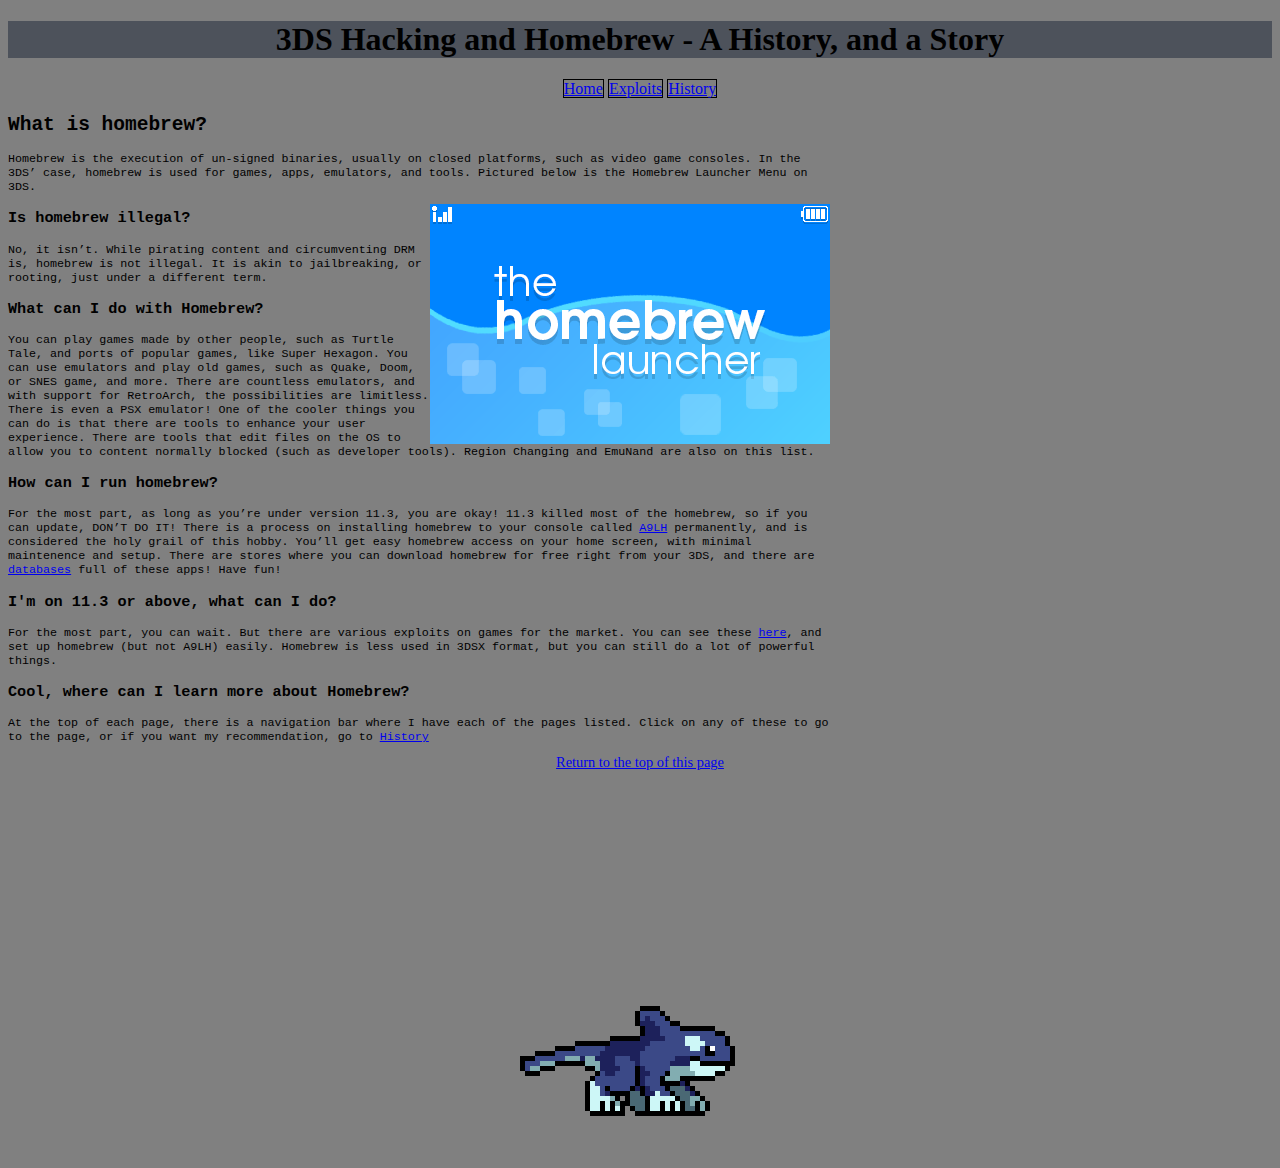
<file: 3DSX/index.html>
<!DOCTYPE HTML>
<html>

<head>
	<title>3DS Hacking and Homebrew</title>
	<link rel="stylesheet" type="text/css" href="css/main.css">
	<meta charset = "UTF-8">
	<link rel="shortcut icon" type="image/x-icon" href="favicon.ico" />

</head>

<body>

	<div class = "header">

		<h1>3DS Hacking and Homebrew - A History, and a Story</h1>

	</div>
	

	<div class = "navigation">

		<a href = "index.html"><ui>Home</ui></a>
		<a href = "exploits.html"><ui>Exploits</ui></a>
		<a href = "history.html"><ui>History</ui></a>

	</div>

	<div class = "content">
		<h2>What is homebrew?</h2>
		  <p>Homebrew is the execution of un-signed binaries, usually on closed platforms, such as video game consoles. In the 3DS’ case, homebrew is used for games, apps, emulators, and tools. Pictured below is the Homebrew Launcher Menu on 3DS.</p>
		<img src="images/hblm_sample.png" style=float:right;>
		<h3>Is homebrew illegal?</h3>
		  <p>No, it isn’t. While pirating content and circumventing DRM is, homebrew is not illegal. It is akin to jailbreaking, or rooting, just under a different term.</p>
		<h3>What can I do with Homebrew?</h3>
		  <p>You can play games made by other people, such as Turtle Tale, and ports of popular games, like Super Hexagon. You can use emulators and play old games, such as Quake, Doom, or SNES game, and more. There are countless emulators, and with support for RetroArch, the possibilities are limitless. There is even a PSX emulator! One of the cooler things you can do is that there are tools to enhance your user experience. There are tools that edit files on the OS to allow you to content normally blocked (such as developer tools). Region Changing and EmuNand are also on this list.</p>
		<h3>How can I run homebrew?</h3>
		  <p>For the most part, as long as you’re under version 11.3, you are okay! 11.3 killed most of the homebrew, so if you can update, DON’T DO IT! There is a process on installing homebrew to your console called <a href = "https://www.3ds.guide" target="_blank">A9LH</a> permanently, and is considered the holy grail of this hobby. You’ll get easy homebrew access on your home screen, with minimal maintenence and setup. There are stores where you can download homebrew for free right from your 3DS, and there are <a href = "https://www.titledb.com" target="_blank">databases</a> full of these apps! Have fun!</p>
		<h3>I'm on 11.3 or above, what can I do?</h3>
		  <p>For the most part, you can wait. But there are various exploits on games for the market. You can see these <a href="http://smealum.github.io/3ds/" target="_blank">here</a>, and set up homebrew (but not A9LH) easily. Homebrew is less used in 3DSX format, but you can still do a lot of powerful things.</p>
		<h3>Cool, where can I learn more about Homebrew?</h3>
		  <p>At the top of each page, there is a navigation bar where I have each of the pages listed. Click on any of these to go to the page, or if you want my recommendation, go to <a href = "history.html">History</a></p>
	</div>

	<div class = "footer">
		<p><a href = "index.html">Return to the top of this page</a></p>
		<img src = "images/orcane.gif">
	</div>

</body>

</html>
</file>
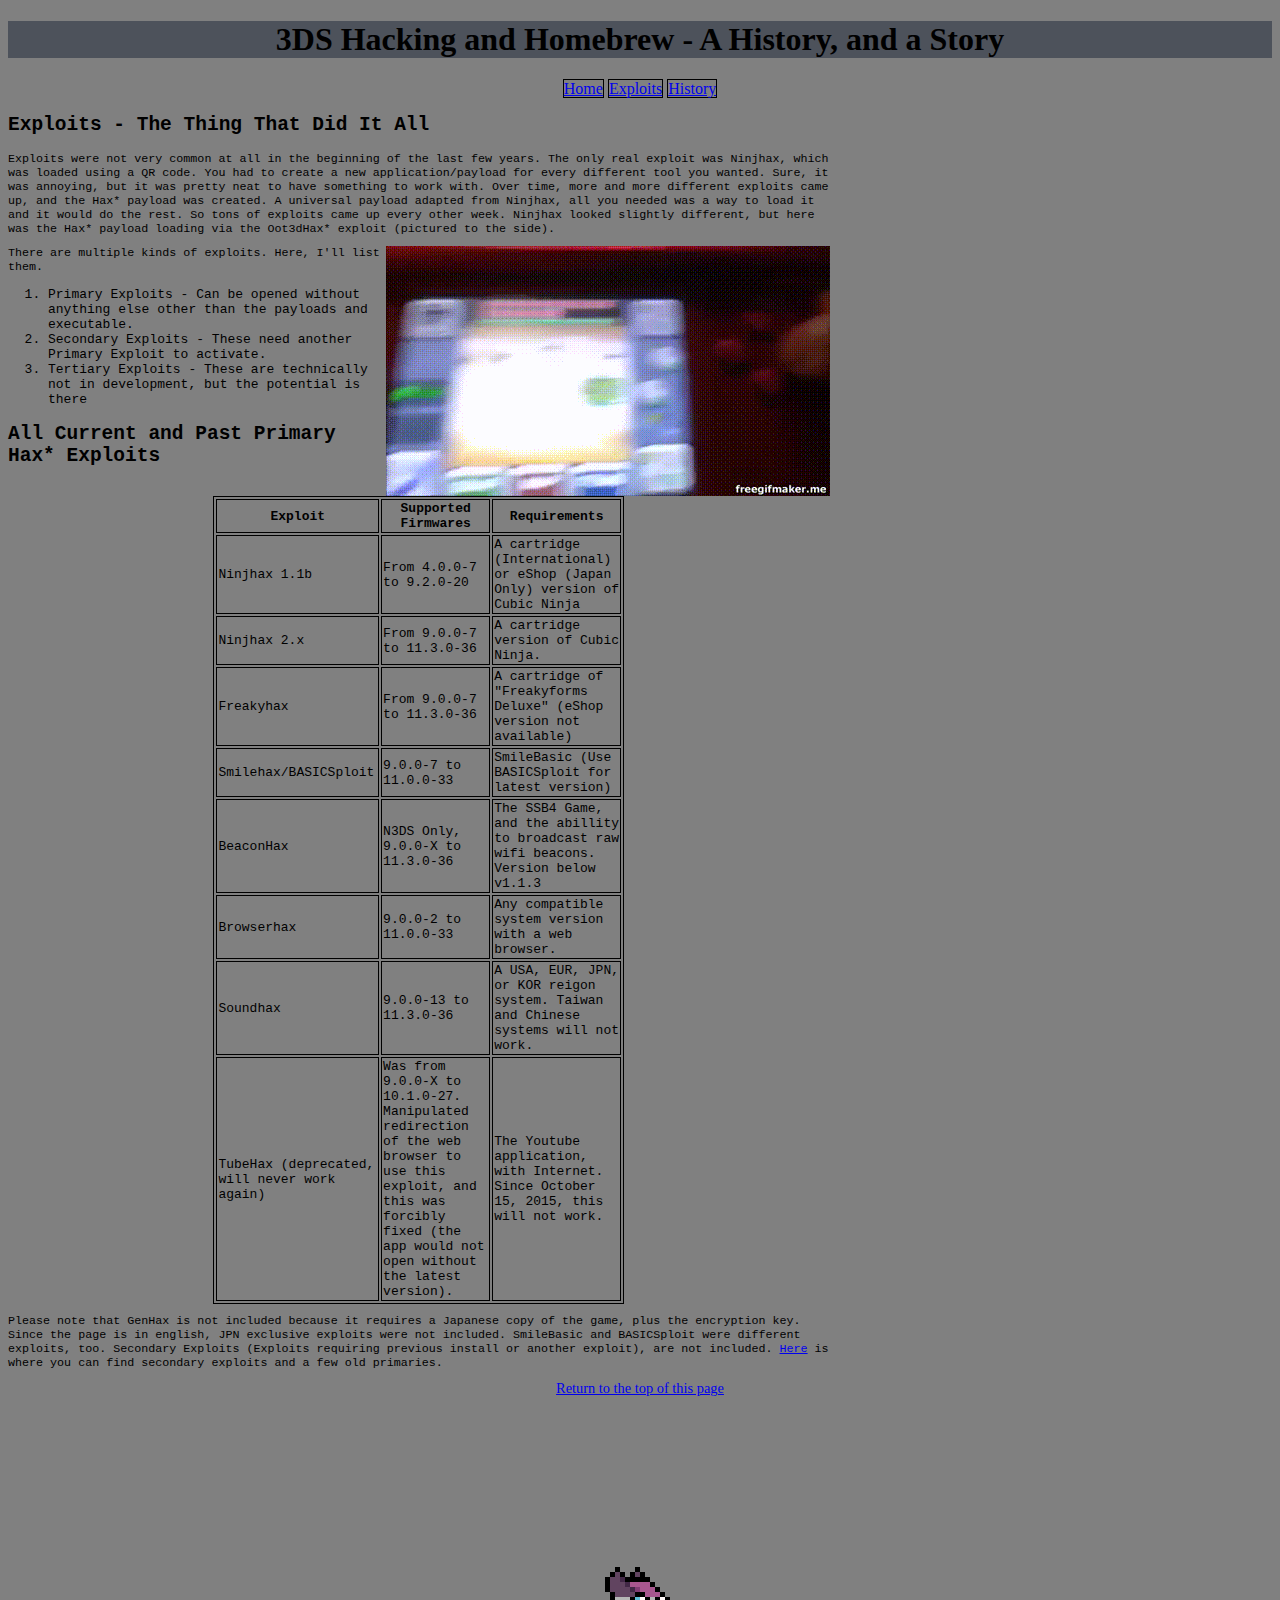
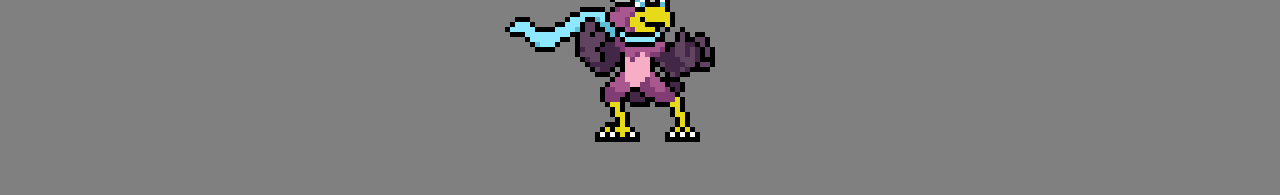
<file: 3DSX/exploits.html>
<!DOCTYPE html>
<html>

<head>
	<title>3DS Hacking and Homebrew</title>
	<link rel="stylesheet" type="text/css" href="css/main.css">
	<meta charset = "UTF-8">
	<link rel="shortcut icon" type="image/x-icon" href="favicon.ico" />

</head>

<body>

	<div class = header>

		<h1>3DS Hacking and Homebrew - A History, and a Story</h1>

	</div>

	<div class = navigation>

		<a href = "index.html"><ui>Home</ui></a>
		<a href = "exploits.html"><ui>Exploits</ui></a>
		<a href = "history.html"><ui>History</ui></a>
	</div>

	<div class = "content">

	
		<h2>Exploits - The Thing That Did It All</h2>

		<p>Exploits were not very common at all in the beginning of the last few years. The only real exploit was Ninjhax, which was loaded using a QR code. You had to create a new application/payload for every different tool you wanted. Sure, it was annoying, but it was pretty neat to have something to work with. Over time, more and more different exploits came up, and the Hax* payload was created. A universal payload adapted from Ninjhax, all you needed was a way to load it and it would do the rest. So tons of exploits came up every other week. Ninjhax looked slightly different, but here was the Hax* payload loading via the Oot3dHax* exploit (pictured to the side).</p>
		<img src = "images/demonstration.gif" style=float:right;>
		<p>There are multiple kinds of exploits. Here, I'll list them.</p>

		<ol>
			<li>Primary Exploits - Can be opened without anything else other than the payloads and executable.</li>
			<li>Secondary Exploits - These need another Primary Exploit to activate.</li>
			<li>Tertiary Exploits - These are technically not in development, but the potential is there</li>
			
		</ol>


		<h2>All Current and Past Primary Hax* Exploits</h2>
		
		<center><table>
		
			<tr>
				<th>Exploit</th>
				<th>Supported Firmwares</th>
				<th>Requirements</th>
			</tr>
			<tr>
				<td>Ninjhax 1.1b</td>
				<td>From 4.0.0-7 to 9.2.0-20</td>
				<td>A cartridge (International) or eShop (Japan Only) version of Cubic Ninja</td>
			</tr>
				<td>Ninjhax 2.x</td>
				<td>From 9.0.0-7 to 11.3.0-36</td>
				<td>A cartridge version of Cubic Ninja.</td>
			</tr>
			<tr>
				<td>Freakyhax</td>
				<td>From 9.0.0-7 to 11.3.0-36</td>
				<td>A cartridge of "Freakyforms Deluxe" (eShop version not available)</td>
			</tr>
			<tr>
				<td>Smilehax/BASICSploit</td>
				<td>9.0.0-7 to 11.0.0-33</td>
				<td>SmileBasic (Use BASICSploit for latest version)</td>
			</tr>
			<tr>
				<td>BeaconHax</td>
				<td>N3DS Only, 9.0.0-X to 11.3.0-36</td>
				<td>The SSB4 Game, and the abillity to broadcast raw wifi beacons. Version below v1.1.3</td>
			</tr>
			<tr>
				<td>Browserhax</td>
				<td>9.0.0-2 to 11.0.0-33</td>
				<td>Any compatible system version with a web browser.</td>
			</tr>
			<tr>
				<td>Soundhax</td>
				<td>9.0.0-13 to 11.3.0-36</td>
				<td>A USA, EUR, JPN, or KOR reigon system. Taiwan and Chinese systems will not work.</td>
			</tr>
			<tr>
				<td>TubeHax (deprecated, will never work again)</td>
				<td>Was from 9.0.0-X to 10.1.0-27. Manipulated redirection of the web browser to use this exploit, and this was forcibly fixed (the app would not open without the latest version).</td>
				<td>The Youtube application, with Internet. Since October 15, 2015, this will not work.</td>
			</tr>
		</table></center>
		<p>Please note that GenHax is not included because it requires a Japanese copy of the game, plus the encryption key. Since the page is in english, JPN exclusive exploits were not included. SmileBasic and BASICSploit were different exploits, too. Secondary Exploits (Exploits requiring previous install or another exploit), are not included. <a href = "https://www.smealum.github.io/3ds">Here</a> is where you can find secondary exploits and a few old primaries.</p>

	</div>


	<div class = footer>
		<p><a href = "exploits.html">Return to the top of this page</a></p>
		<img src = "images/wrastor.gif">
	</div>
	
	
</body>

</html>
</file>
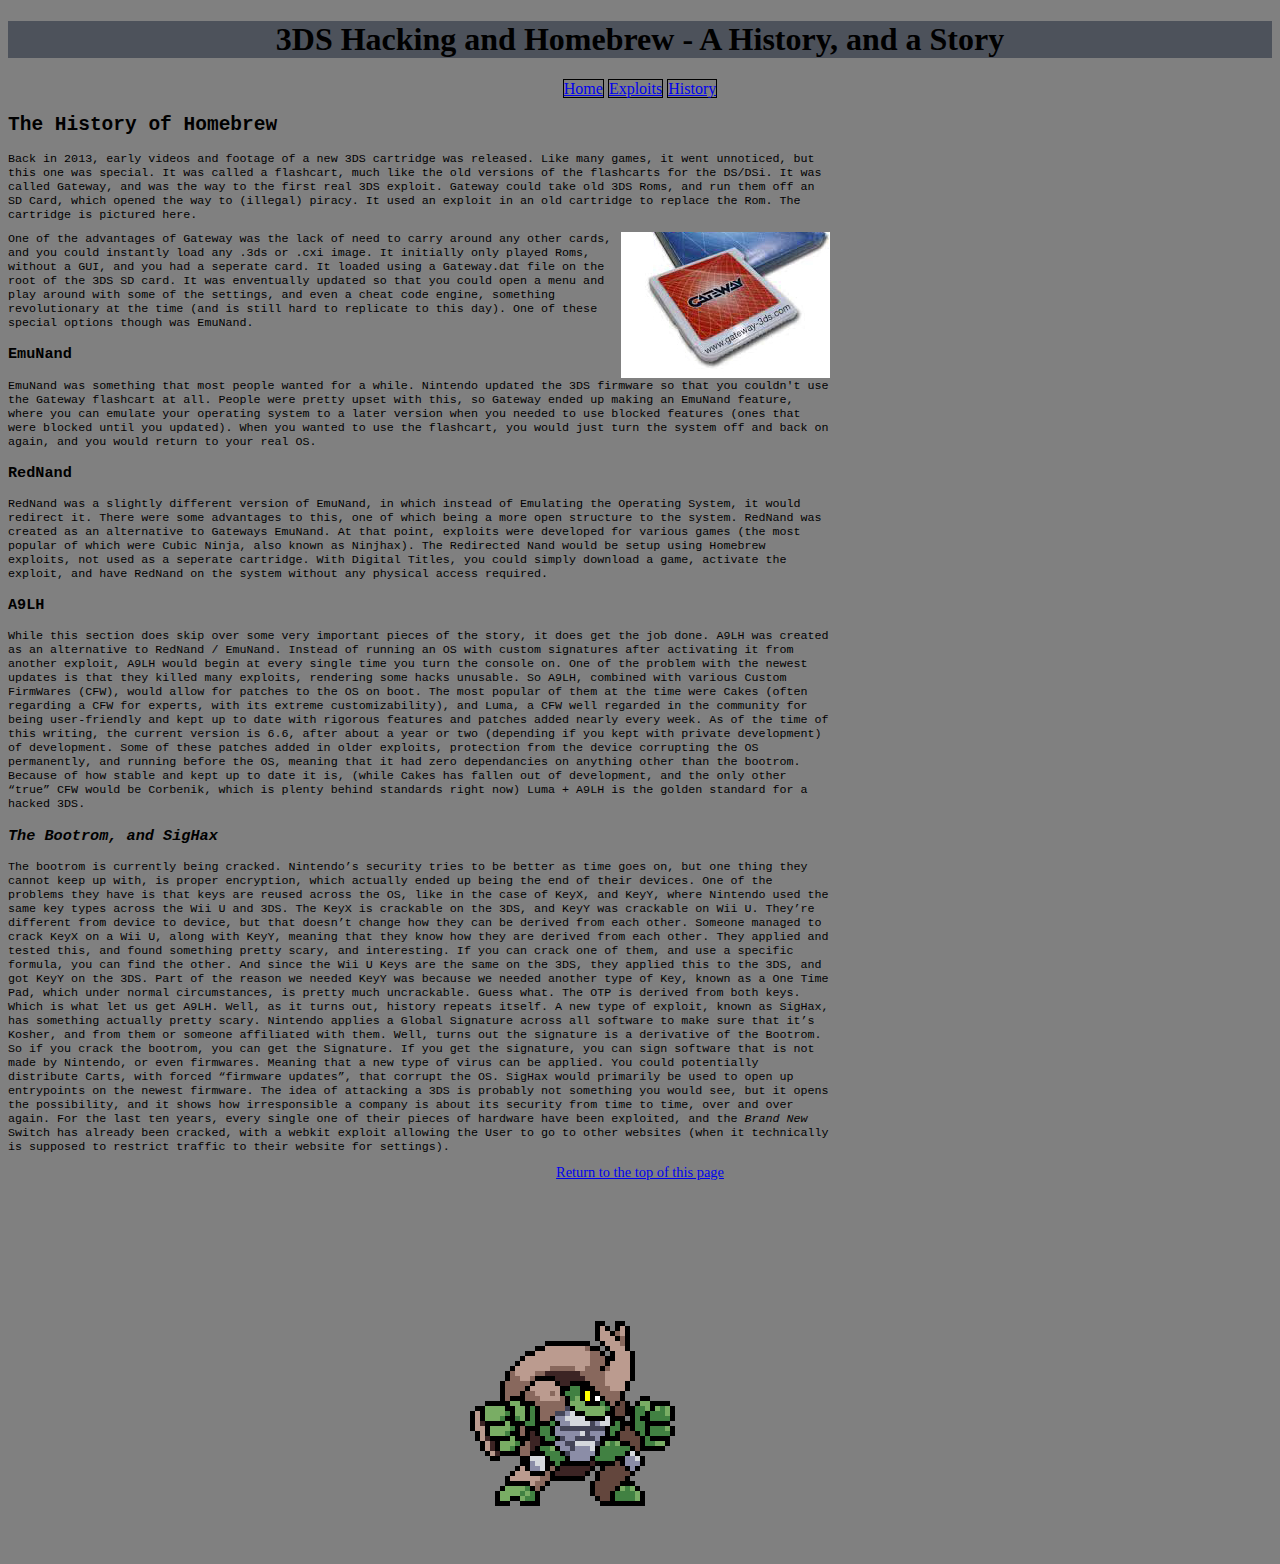
<file: 3DSX/history.html>
<!DOCTYPE HTML>
<html>

<head>
	<title>3DS Hacking and Homebrew</title>
	<link rel="stylesheet" type="text/css" href="css/main.css">
	<meta charset = "UTF-8">
	<link rel="shortcut icon" type="image/x-icon" href="favicon.ico" />

</head>

<body>

	<div class = header>

	<h1>3DS Hacking and Homebrew - A History, and a Story</h1>

	</div>
	

	<div class = navigation>
		
		<a href = "index.html"><ui>Home</ui></a>
		<a href = "exploits.html"><ui>Exploits</ui></a>
		<a href = "history.html"><ui>History</ui></a>
	
	</div>
	
	<div class = content>
	
		<h2>The History of Homebrew</h2>
		<p>Back in 2013, early videos and footage of a new 3DS cartridge was released. Like many games, it went unnoticed, but this one was special. It was called a flashcart, much like the old versions of the flashcarts for the DS/DSi. It was called Gateway, and was the way to the first real 3DS exploit. Gateway could take old 3DS Roms, and run them off an SD Card, which opened the way to (illegal) piracy. It used an exploit in an old cartridge to replace the Rom. The cartridge is pictured here.</p>
		<img src = "images/gateway.jpeg" style=float:right;>
		<p>One of the advantages of Gateway was the lack of need to carry around any other cards, and you could instantly load any .3ds or .cxi image. It initially only played Roms, without a GUI, and you had a seperate card. It loaded using a Gateway.dat file on the root of the 3DS SD card. It was enventually updated so that you could open a menu and play around with some of the settings, and even a cheat code engine, something revolutionary at the time (and is still hard to replicate to this day). One of these special options though was EmuNand.</p>
		<h3>EmuNand</h3>
		<p>EmuNand was something that most people wanted for a while. Nintendo updated the 3DS firmware so that you couldn't use the Gateway flashcart at all. People were pretty upset with this, so Gateway ended up making an EmuNand feature, where you can emulate your operating system to a later version when you needed to use blocked features (ones that were blocked until you updated). When you wanted to use the flashcart, you would just turn the system off and back on again, and you would return to your real OS.</p>
		<h3>RedNand</h3>
		<p>RedNand was a slightly different version of EmuNand, in which instead of Emulating the Operating System, it would redirect it. There were some advantages to this, one of which being a more open structure to the system. RedNand was created as an alternative to Gateways EmuNand. At that point, exploits were developed for various games (the most popular of which were Cubic Ninja, also known as Ninjhax). The Redirected Nand would be setup using Homebrew exploits, not used as a seperate cartridge. With Digital Titles, you could simply download a game, activate the exploit, and have RedNand on the system without any physical access required.</p>
		<h3>A9LH</h3>
		<p>While this section does skip over some very important pieces of the story, it does get the job done. A9LH was created as an alternative to RedNand / EmuNand. Instead of running an OS with custom signatures after activating it from another exploit, A9LH would begin at every single time you turn the console on. One of the problem with the newest updates is that they killed many exploits, rendering some hacks unusable. So A9LH, combined with various Custom FirmWares (CFW), would allow for patches to the OS on boot. The most popular of them at the time were Cakes (often regarding a CFW for experts, with its extreme customizability), and Luma, a CFW well regarded in the community for being user-friendly and kept up to date with rigorous features and patches added nearly every week. As of the time of this writing, the current version is 6.6, after about a year or two (depending if you kept with private development) of development. Some of these patches added in older exploits, protection from the device corrupting the OS permanently, and running before the OS, meaning that it had zero dependancies on anything other than the bootrom. Because of how stable and kept up to date it is, (while Cakes has fallen out of development, and the only other “true” CFW would be Corbenik, which is plenty behind standards right now) Luma + A9LH is the golden standard for a hacked 3DS.
		<h3><i>The Bootrom, and SigHax</i></h3>
		<p>The bootrom is currently being cracked. Nintendo’s security tries to be better as time goes on, but one thing they cannot keep up with, is proper encryption, which actually ended up being the end of their devices. One of the problems they have is that keys are reused across the OS, like in the case of KeyX, and KeyY, where Nintendo used the same key types across the Wii U and 3DS. The KeyX is crackable on the 3DS, and KeyY was crackable on Wii U. They’re different from device to device, but that doesn’t change how they can be derived from each other. Someone managed to crack KeyX on a Wii U, along with KeyY, meaning that they know how they are derived from each other. They applied and tested this, and found something pretty scary, and interesting. If you can crack one of them, and use a specific formula, you can find the other. And since the Wii U Keys are the same on the 3DS, they applied this to the 3DS, and got KeyY on the 3DS. Part of the reason we needed KeyY was because we needed another type of Key, known as a One Time Pad, which under normal circumstances, is pretty much uncrackable. Guess what. The OTP is derived from both keys. Which is what let us get A9LH. Well, as it turns out, history repeats itself. A new type of exploit, known as SigHax, has something actually pretty scary. Nintendo applies a Global Signature across all software to make sure that it’s Kosher, and from them or someone affiliated with them. Well, turns out the signature is a derivative of the Bootrom. So if you crack the bootrom, you can get the Signature. If you get the signature, you can sign software that is not made by Nintendo, or even firmwares. Meaning that a new type of virus can be applied. You could potentially distribute Carts, with forced “firmware updates”, that corrupt the OS. SigHax would primarily be used to open up entrypoints on the newest firmware. The idea of attacking a 3DS is probably not something you would see, but it opens the possibility, and it shows how irresponsible a company is about its security from time to time, over and over again. For the last ten years, every single one of their pieces of hardware have been exploited, and the <i>Brand New</i> Switch has already been cracked, with a webkit exploit allowing the User to go to other websites (when it technically is supposed to restrict traffic to their website for settings).</p> 
	</div>

	<div class = footer>
		<p><a href = "history.html">Return to the top of this page</a></p>
		<img src = "images/Kragg.jpg">
	</div>


</body>
</file>
<file: 3DSX/css/main.css>
body {
	background-color: gray;
}

p {
	margin-top: 10px;
	margin-bottom: 10px;
	font-size: 0.9em;
}

.content {
	max-width: 65%;
	text-align: left;
	font-family: Monospace;
}

.header {
	width: 100%;
	background: #4d525b;
	font-family: "Trebuche MS";
	text-align: center;
}

.navigation {
	text-align: center;
	background-color: gray;
	min-width: 100%;
}

ui {
	border-style: solid;
	border-width: 1px;
	border-color: black;
	background-color: gray;
}

.footer {
	text-align: center;
	font-size: 1em;
	background-color: grey;
	margin: auto;
	
}

table, th, td {
    border: 1px solid black;
	max-width: 50%;
}
</file>
